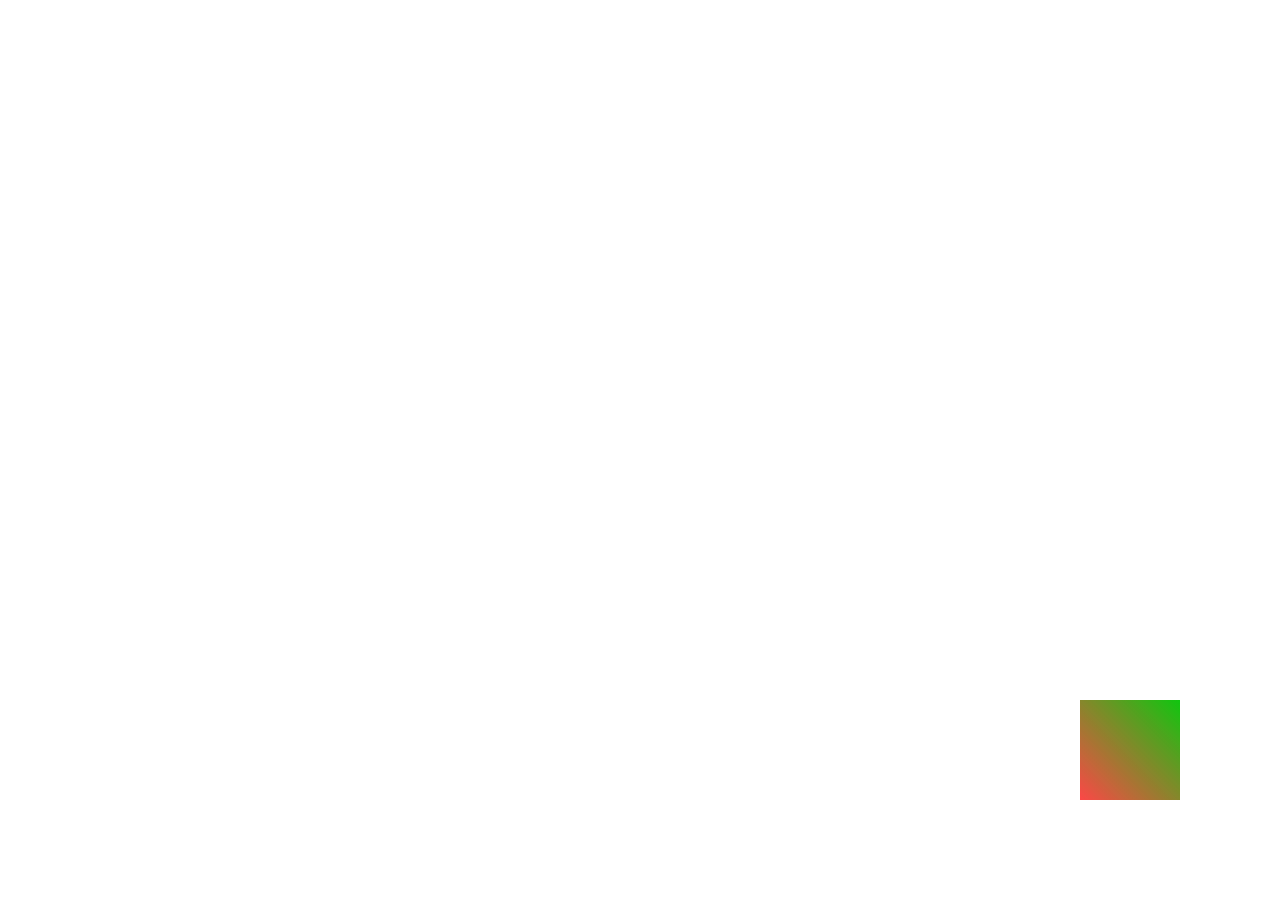
<file: index.html>
<!DOCTYPE html>
<html lang="en">
<head>
    <meta charset="UTF-8">
    <meta name="viewport" content="width=device-width, initial-scale=1.0">
    <link rel="stylesheet" href="../css/styles.css">
    <title>Cube</title>
</head>
<body>
    <div class="loader">
        <div class="cube" id="animatedCube">
            <div class="front"></div>
            <div class="back"></div>
            <div class="top"></div>
            <div class="botton"></div>
            <div class="left"></div>
            <div class="right"></div>
        </div>
        <div class="options" id="options">
            <div class="cube1" id="option1">
                <div class="front">
                    <svg viewBox="0 0 448 512" xmlns="http://www.w3.org/2000/svg%22%3E" class="instagram">
                        <path d="M224.1 141c-63.6 0-114.9 51.3-114.9 114.9s51.3 114.9 114.9 114.9S339 319.5 339 255.9 287.7 141 224.1 141zm0 189.6c-41.1 0-74.7-33.5-74.7-74.7s33.5-74.7 74.7-74.7 74.7 33.5 74.7 74.7-33.6 74.7-74.7 74.7zm146.4-194.3c0 14.9-12 26.8-26.8 26.8-14.9 0-26.8-12-26.8-26.8s12-26.8 26.8-26.8 26.8 12 26.8 26.8zm76.1 27.2c-1.7-35.9-9.9-67.7-36.2-93.9-26.2-26.2-58-34.4-93.9-36.2-37-2.1-147.9-2.1-184.9 0-35.8 1.7-67.6 9.9-93.9 36.1s-34.4 58-36.2 93.9c-2.1 37-2.1 147.9 0 184.9 1.7 35.9 9.9 67.7 36.2 93.9s58 34.4 93.9 36.2c37 2.1 147.9 2.1 184.9 0 35.9-1.7 67.7-9.9 93.9-36.2 26.2-26.2 34.4-58 36.2-93.9 2.1-37 2.1-147.8 0-184.8zM398.8 388c-7.8 19.6-22.9 34.7-42.6 42.6-29.5 11.7-99.5 9-132.1 9s-102.7 2.6-132.1-9c-19.6-7.8-34.7-22.9-42.6-42.6-11.7-29.5-9-99.5-9-132.1s-2.6-102.7 9-132.1c7.8-19.6 22.9-34.7 42.6-42.6 29.5-11.7 99.5-9 132.1-9s102.7-2.6 132.1 9c19.6 7.8 34.7 22.9 42.6 42.6 11.7 29.5 9 99.5 9 132.1s2.7 102.7-9 132.1z"></path>
                    </svg>
                </div>
                <div class="back"></div>
                <div class="top"></div>
                <div class="botton"></div>
                <div class="left"></div>
                <div class="right"></div>
            </div>
            <div class="cube2" id="option2">
                <div class="front">
                    <svg viewBox="0 0 448 512" xmlns="http://www.w3.org/2000/svg%22%3E" class="linkendin">
                        <path d="M100.28 448H7.4V148.9h92.88zM53.79 108.1C24.09 108.1 0 83.5 0 53.8a53.79 53.79 0 0 1 107.58 0c0 29.7-24.1 54.3-53.79 54.3zM447.9 448h-92.68V302.4c0-34.7-.7-79.2-48.29-79.2-48.29 0-55.69 37.7-55.69 76.7V448h-92.78V148.9h89.08v40.8h1.3c12.4-23.5 42.69-48.3 87.88-48.3 94 0 111.28 61.9 111.28 142.3V448z"></path>
                    </svg>
                </div>
                <div class="back"></div>
                <div class="top"></div>
                <div class="botton"></div>
                <div class="left"></div>
                <div class="right"></div>
            </div>
            <div class="cube3" id="option3">
                <div class="front">
                    <svg viewBox="0 0 512 512" xmlns="http://www.w3.org/2000/svg%22%3E" class="facebook">
                        <path d="M504 256C504 119 393 8 256 8S8 119 8 256c0 123.78 90.69 226.38 209.25 245V327.69h-63V256h63v-54.64c0-62.15 37-96.48 93.67-96.48 27.14 0 55.52 4.84 55.52 4.84v61h-31.28c-30.8 0-40.41 19.12-40.41 38.73V256h68.78l-11 71.69h-57.78V501C413.31 482.38 504 379.78 504 256z"></path>
                    </svg>
                </div>
                <div class="back"></div>
                <div class="top"></div>
                <div class="botton"></div>
                <div class="left"></div>
                <div class="right"></div>
            </div>
        </div>
    </div>
</body>
<script src="./js/animate.js"></script>
</html>
</file>
<file: css/styles.css>
.loader {
    display: flex;
    justify-content: center;
    align-items: center;
    height: 100%;
    & .cube {
        width: 100px;
        height: 100px;
        transform-style: preserve-3d;
        animation: spin 8s infinite linear;
        position: fixed;
        bottom: 100px;
        right: 100px;
        & div {
            position: absolute;
            width: 100px;
            height: 100px;
            opacity: 0.8;
        }
        & .front {
            transform: translateZ(50px);
            background: linear-gradient(45deg, rgb(255, 62, 62), rgb(5, 216, 5));
        }
        & .back {
            transform: translateZ(-50px);
            background: linear-gradient(45deg, rgb(238, 74, 74), rgb(11, 97, 11));
        }
        & .top {
            transform: rotateX(90deg) translateZ(50px);
            background: linear-gradient(45deg, rgb(255, 123, 0), rgb(66, 212, 66));
        }
        & .bottom {
            transform: rotateX(90deg) translateZ(-50px);
            background: linear-gradient(45deg, rgba(1, 60, 255, 0.89), rgb(53, 119, 53));
        }
        & .left {
            transform: rotateY(90deg) translateZ(50px);
            background: linear-gradient(45deg, rgb(255, 230, 0), rgb(63, 228, 63));
        }
        & .right {
            transform: rotateY(90deg) translateZ(-50px);
            background: linear-gradient(45deg, rgb(235, 192, 3), rgb(18, 78, 18));
        }
    }
}

.options {
    display: none;
    position: absolute;
    top: 20%;
    left: 85%;
    z-index: 1;
    & .cube1{
        width: 100px;
        height: 100px;
        transform-style: preserve-3d;
        transform: rotateX(347deg) rotateY(341deg);
        /* animation: spin 8s infinite linear; */
        position: fixed;
        top: 100px;
        right: 100px;
        & div {
            position: absolute;
            width: 50px;
            height: 50px;
            opacity: 0.8;
        }

        & .front {
            transform: translateZ(25px) ;
            background: linear-gradient(45deg, rgb(255, 44, 44), rgb(120, 2, 255));
        }
        & .back {
            transform: translateZ(-25px);
            background: linear-gradient(45deg, rgb(255, 44, 44), rgb(120, 2, 255));
        }
        & .top {
            transform: rotateX(90deg) translateZ(25px);
            background: linear-gradient(45deg, rgb(255, 44, 44), rgb(120, 2, 255));
        }
        & .bottom {
            transform: rotateX(90deg) translateZ(-25px);
            background: linear-gradient(45deg, rgb(255, 44, 44), rgb(120, 2, 255));
        }
        & .left {
            transform: rotateY(90deg) translateZ(25px);
            background: linear-gradient(45deg, rgb(255, 44, 44), rgb(120, 2, 255));
        }
        & .right {
            transform: rotateY(90deg) translateZ(-25px);
            background: linear-gradient(45deg, rgb(255, 44, 44), rgb(120, 2, 255));
        }

        & .instagram {
            fill: rgb(253, 79, 79);
        }

        & :hover{
            cursor: pointer;
        }
    }

    & .cube2{
        width: 100px;
        height: 100px;
        transform-style: preserve-3d;
        transform: rotateX(347deg) rotateY(341deg);
        /* animation: spin 8s infinite linear; */
        position: fixed;
        top: 200px;
        right: 100px;
        & div {
            position: absolute;
            width: 50px;
            height: 50px;
            opacity: 0.8;
        }
        & .front {
            transform: translateZ(25px) ;
            background: linear-gradient(45deg, rgb(107, 110, 255), rgb(6, 2, 255));
        }
        & .back {
            transform: translateZ(-25px);
            background: linear-gradient(45deg, rgb(107, 110, 255), rgb(6, 2, 255));
        }
        & .top {
            transform: rotateX(90deg) translateZ(25px);
            background: linear-gradient(45deg, rgb(107, 110, 255), rgb(6, 2, 255));
        }
        & .bottom {
            transform: rotateX(90deg) translateZ(-25px);
            background: linear-gradient(45deg, rgb(107, 110, 255), rgb(6, 2, 255));
        }
        & .left {
            transform: rotateY(90deg) translateZ(25px);
            background: linear-gradient(45deg, rgb(107, 110, 255), rgb(6, 2, 255));
        }
        & .right {
            transform: rotateY(90deg) translateZ(-25px);
            background: linear-gradient(45deg, rgb(107, 110, 255), rgb(6, 2, 255));
        }

        & .linkendin {
            fill: blue;
        }
        & :hover{
            cursor: pointer;
        }
    }
    & .cube3{
        width: 100px;
        height: 100px;
        transform-style: preserve-3d;
        transform: rotateX(347deg) rotateY(341deg);
        /* animation: spin 8s infinite linear; */
        position: fixed;
        top: 300px;
        right: 100px;
        & div {
            position: absolute;
            width: 50px;
            height: 50px;
            opacity: 0.8;
        }
        & .front {
            transform: translateZ(25px) ;
            background: linear-gradient(45deg, rgb(107, 196, 255), rgb(2, 74, 107));
        }
        & .back {
            transform: translateZ(-25px);
            background: linear-gradient(45deg, rgb(107, 196, 255), rgb(2, 74, 107));
        }
        & .top {
            transform: rotateX(90deg) translateZ(25px);
            background: linear-gradient(45deg, rgb(107, 196, 255), rgb(2, 74, 107));
        }
        & .bottom {
            transform: rotateX(90deg) translateZ(-25px);
            background: linear-gradient(45deg, rgb(107, 196, 255), rgb(2, 74, 107));
        }
        & .left {
            transform: rotateY(90deg) translateZ(25px);
            background: linear-gradient(45deg, rgb(107, 196, 255), rgb(2, 74, 107));
        }
        & .right {
            transform: rotateY(90deg) translateZ(-25px);
            background: linear-gradient(45deg, rgb(107, 196, 255), rgb(2, 74, 107));
        }

        & .facebook {
            fill: rgb(0, 63, 136);
        }
        & :hover{
            cursor: pointer;
        }
    }
}

@keyframes spin{
    0% {
        transform: rotateX(0deg) rotateY(0deg);
    }
    100% {
        transform: rotateX(360deg) rotateY(360deg);
    }
}
</file>
